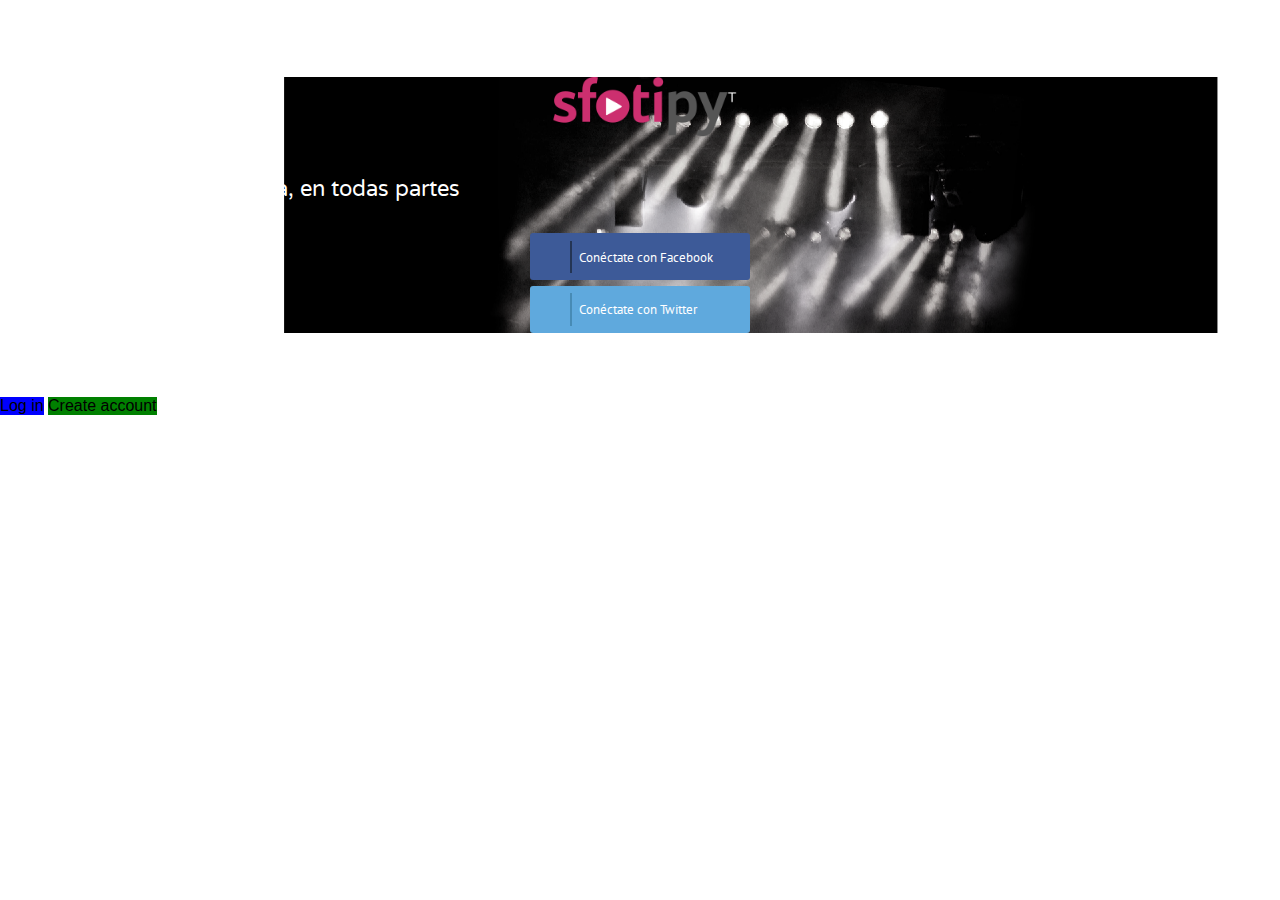
<file: app/antiguo__21-5-2014/index.html>
<!doctype html>
<html lang="en">
<head>
	<meta charset="UTF-8">
	<meta name="viewport" content="width=device-width, initial-scale=1, maximum-scale=1">
	<title>Sfotipy</title>
	<link href='http://fonts.googleapis.com/css?family=Varela+Round' rel='stylesheet' type='text/css'>
	<!-- He escojido la fuente "PT Sans" (muy similar a "Myriad Pro") porque, esta última no está displonible abiertamente. -->
	<link href='http://fonts.googleapis.com/css?family=PT+Sans:400,700' rel='stylesheet' type='text/css'>
	<link rel="stylesheet" href="css/estilos.css" type="text/css">
</head>
<body>
	<section id="pag1Pant1">
		<figure id="logo">
			<img src="img/logo.png" alt="Sfotipy" />
		</figure>
		<h1 id="eslogan">
			Toda la musica que te gusta, en todas partes
		</h1>
		<div id="botonesSociales">
			<div id="conectarFB">
				<span id="logoFB"></span>
				<span id="textoConectFB">Conéctate con Facebook</span>
			</div>
			<div id="conectarTW">
				<span id="logoTW"></span>
				<span id="textoConectTW">Conéctate con Twitter</span>
			</div>
		</div>
	</section>
	<section id="SectionLogInICreateAccount">
		<div id="LogInICreateAccount">
			<span id="LinkLogIn">Log in</span>
			<span id="LinkCreateAccount">Create account</span>
		</div>
		<div id="formLogIn">
			<form action="">
				<h2>Log in</h2>
				<input type="text" id="logIninputUsername">
				<input type="text" id="logIninputPassword">
				<submit id="logInSubmit">Login</submit>
			</form>
		</div>
	</section>
</body>
</html>
</file>
<file: app/antiguo__21-5-2014/css/estilos.css>
/* normalize.css v3.0.0 | MIT License | git.io/normalize */
html{font-family:sans-serif;-ms-text-size-adjust:100%;-webkit-text-size-adjust:100%}body{margin:0}article,aside,details,figcaption,figure,footer,header,hgroup,main,nav,section,summary{display:block}audio,canvas,progress,video{display:inline-block;vertical-align:baseline}audio:not([controls]){display:none;height:0}[hidden],template{display:none}a{background:transparent;}a:active,a:hover{outline:0}abbr[title]{border-bottom:1px dotted}b,strong{font-weight:bold}dfn{font-style:italic}h1{font-size:2em;margin:.67em 0}mark{background:#ff0;color:#000}small{font-size:80%}sub,sup{font-size:75%;line-height:0;position:relative;vertical-align:baseline}sup{top:-.5em}sub{bottom:-.25em}img{border:0}svg:not(:root){overflow:hidden}figure{margin:1em 40px}hr{-moz-box-sizing:content-box;box-sizing:content-box;height:0}pre{overflow:auto}code,kbd,pre,samp{font-family:monospace,monospace;font-size:1em}button,input,optgroup,select,textarea{color:inherit;font:inherit;margin:0}button{overflow:visible}button,select{text-transform:none}button,html input[type="button"],input[type="reset"],input[type="submit"]{-webkit-appearance:button;cursor:pointer}button[disabled],html input[disabled]{cursor:default}button::-moz-focus-inner,input::-moz-focus-inner{border:0;padding:0}input{line-height:normal}input[type="checkbox"],input[type="radio"]{box-sizing:border-box;padding:0}input[type="number"]::-webkit-inner-spin-button,input[type="number"]::-webkit-outer-spin-button{height:auto}input[type="search"]{-webkit-appearance:textfield;-moz-box-sizing:content-box;-webkit-box-sizing:content-box;box-sizing:content-box}input[type="search"]::-webkit-search-cancel-button,input[type="search"]::-webkit-search-decoration{-webkit-appearance:none}fieldset{border:1px solid #c0c0c0;margin:0 2px;padding:.35em .625em .75em}legend{border:0;padding:0}textarea{overflow:auto}optgroup{font-weight:bold}table{border-collapse:collapse;border-spacing:0}td,th{padding:0}body{font-size:16px;width:100%}figure{margin:0}#pag1Pant1{background-image:url("../img/fondoIni.png");background-position:82% 2%;background-repeat:no-repeat;height:82%;margin:0;padding:0;position:relative}#eslogan{color:#fff;display:inline-block;font-family:'Varela Round',sans-serif;font-size:1.4em;font-weight:normal;margin:1.7em auto 1.4em auto;text-align:center}#formLogIn{display:none}#logo{display:block;margin:4.8em auto auto auto;position:relative;text-align:center}#logo,#logo img{height:60.2px;width:193.4px}#botonesSociales{margin-bottom:4em}#conectarFB{background-color:#3d5a98;margin:0 auto .5em auto}#conectarTW{background-color:#5fa9dd;margin:0 auto}#conectarFB,#conectarTW{border-radius:3px;font-size:.8em;height:2.9rem;position:relative;width:13.7rem}#conectarFB #logoFB,#conectarTW #logoTW{float:left;height:100%;width:2.5rem}#conectarFB #textoConectFB{border-left:2px solid #243554}#conectarTW #textoConectTW{border-left:2px solid #478bb5}#conectarFB #textoConectFB,#conectarTW #textoConectTW{color:#fff;display:inline-block;font-family:'PT Sans',sans-serif;font-size:1em;height:70%;line-height:2.08rem;margin-top:.45rem;padding-left:.4rem}#LogInICreateAccount #LinkLogIn{background-color:#00f}#LogInICreateAccount #LinkCreateAccount{background-color:#008000}#LogInICreateAccount #LinkLogIn,#LogInICreateAccount #LinkCreateAccount{display:inline-block}#SectionLogInICreateAccount{position:relative}
</file>
